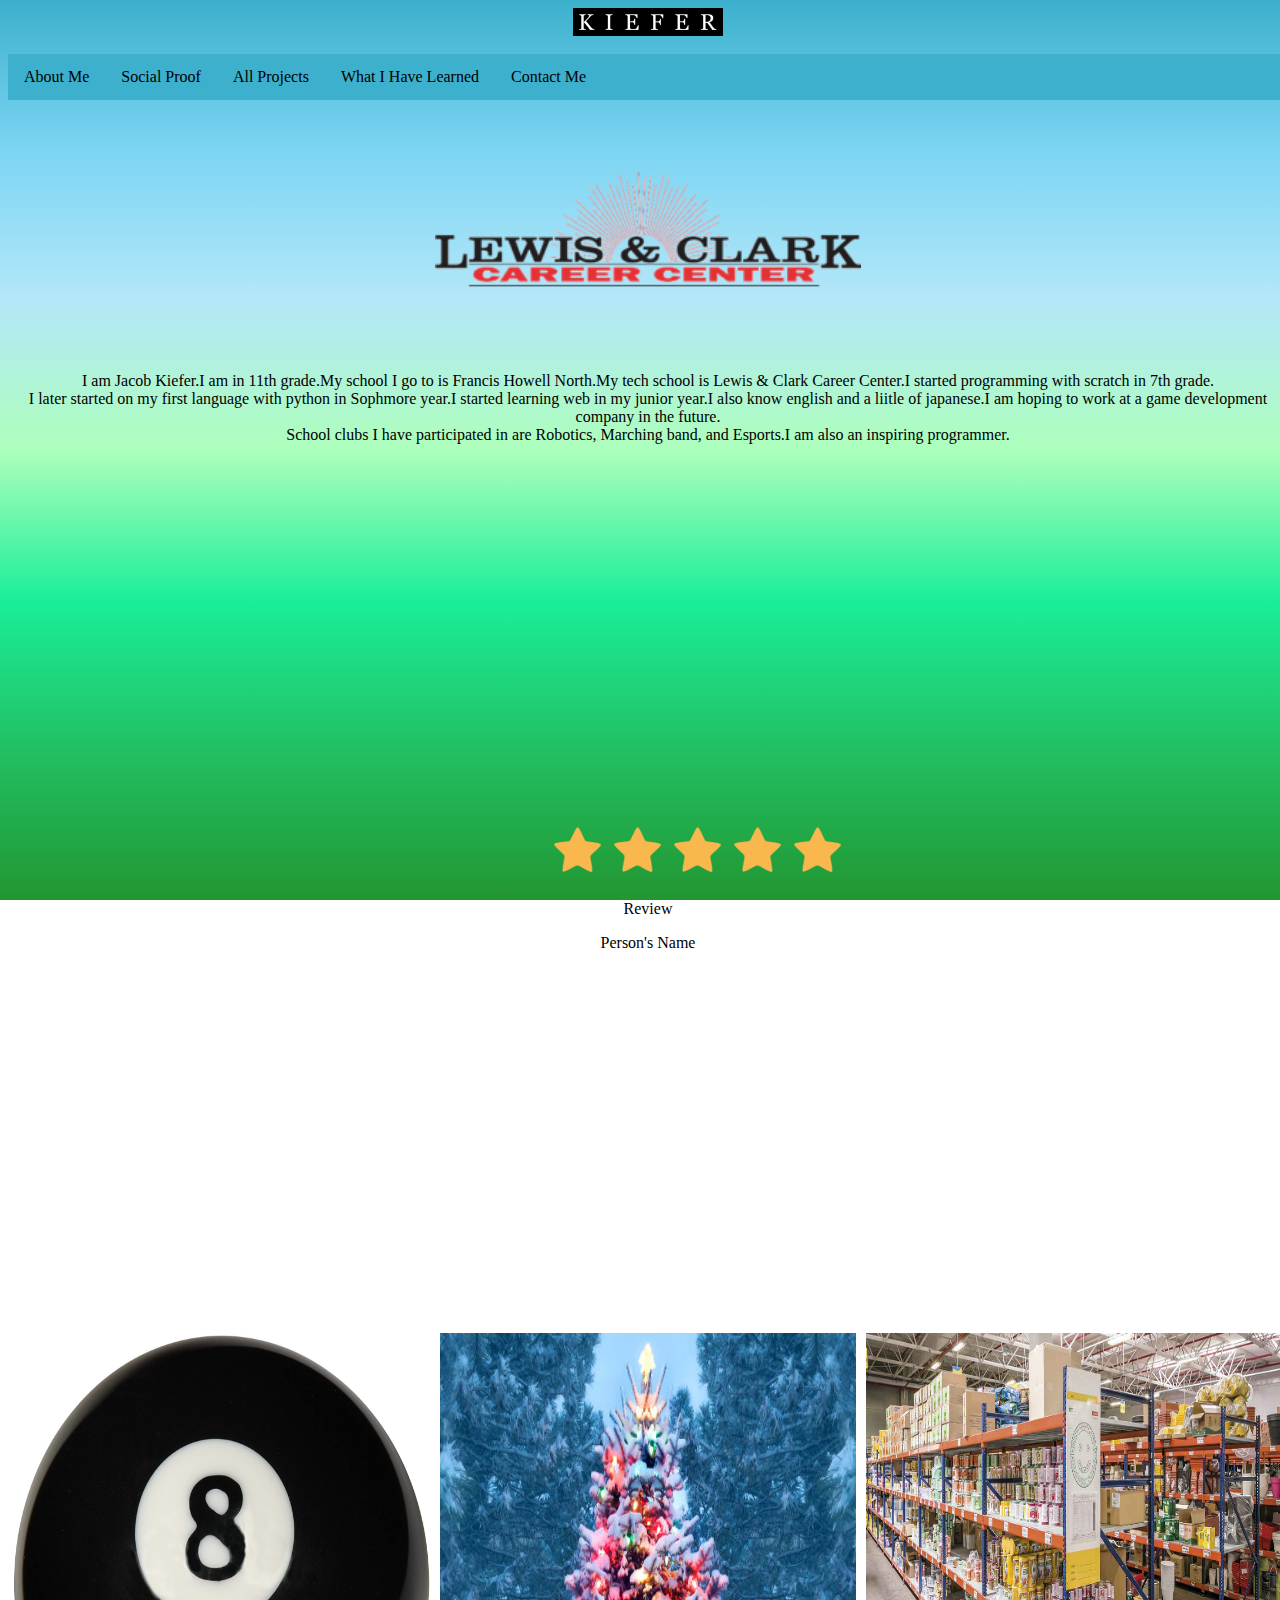
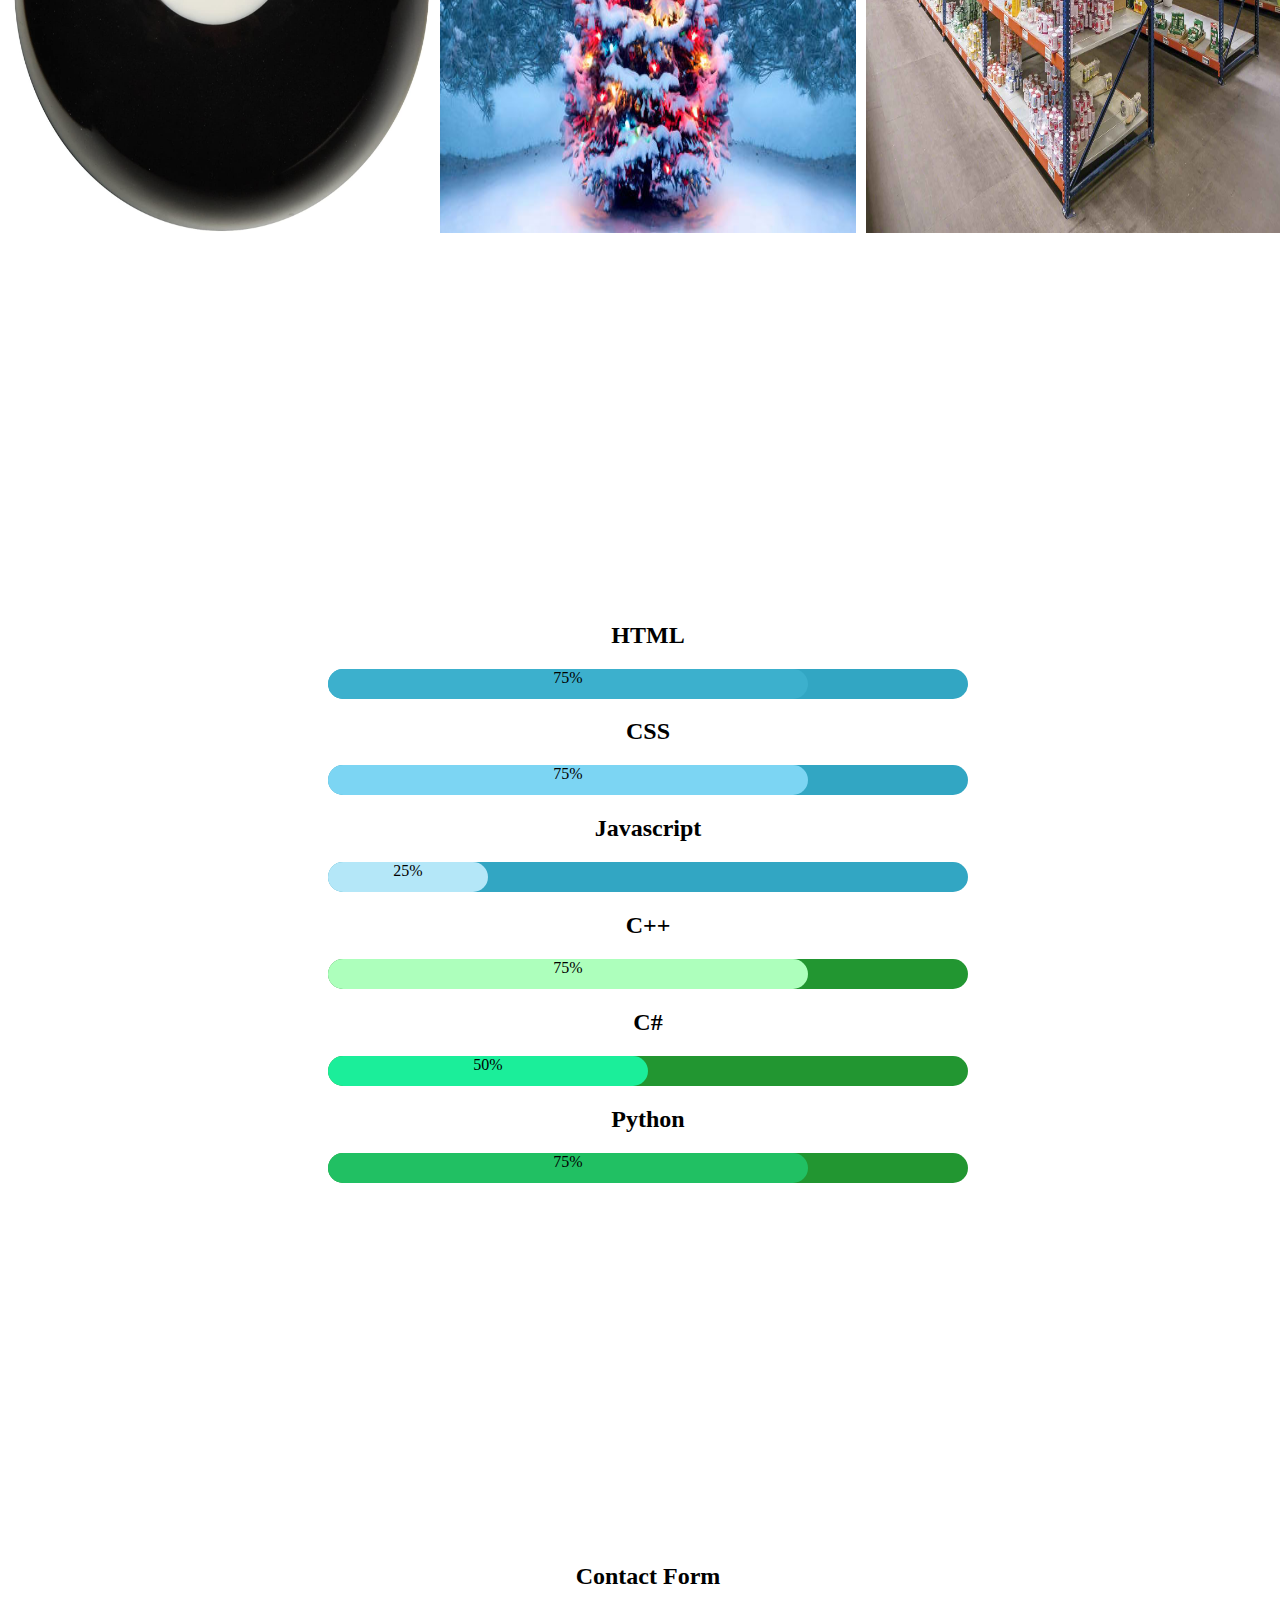
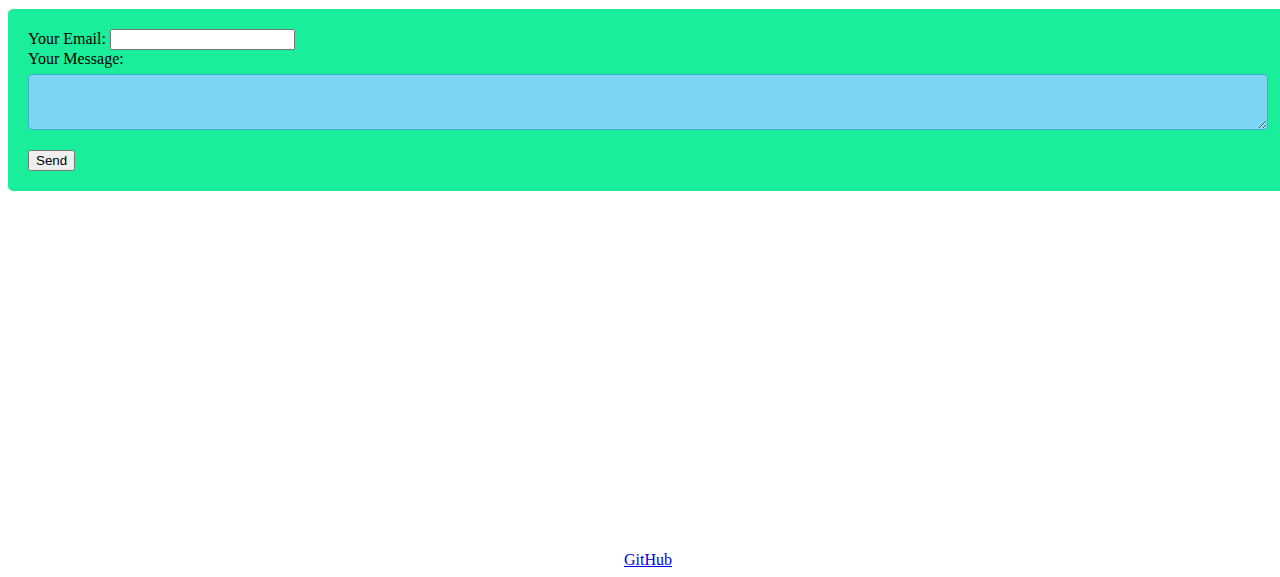
<file: index.html>
<!DOCTYPE html>
<!---Jacob Kiefer
05/17/21-->
<html>
    <head>
        <title>My Online Portfolio</title>
        <style>
        
        html {
            scroll-behavior: smooth;
        }

        ul {
            list-style-type: none;
            margin: 0;
            padding: 0;
            overflow: hidden;
            background-color: #3CB0CD;
        }

        li {
            float: left;
        }

        li a {
            display: block;
            color: Black;
            text-align: center;
            padding: 14px 16px;
            text-decoration: none;
        }

        li a:hover {
            background-color:#32A6C3;
        }

      * {
        box-sizing: border-box;
      }

      .column{
        float:left;
        width:33.33%;
        padding: 5px;
      }

      .row::after{
        content: "";
        clear: both;
        display: table;
      }

      .social{
        padding-left:200px;
        padding-right:400px;
      }

      .contact{
        padding-left:1000px;
        padding-right:500px;
      }

      .center{
    display: block;
    margin-left: auto;
    margin-right: auto;
    }

    #myBtn{
      display: none;
      position: fixed;
      bottom: 20px;
      right: 30px;
      z-index:99;
      font-size: 18px;
      border: none;
      outline: none;
      background-color:#21C063;
      color: #000000;
      cursor: pointer;
      padding: 15px;
      border-radius: 4px;
    }

    #myBtn:hover{
      background-color: #229631;
    }

    .zoom{
      padding: 50px;
      transition: transform .6s;
    }

    .zoom:hover{
      -ms-transform: scale(1.5);
      -webkit-transform: scale(1.5);
      transform: scale(1.5);
    }

    body{
      background-image:linear-gradient(#3CB0CD,#7CD5F3,#B4E7F8,#ADFFBC,#1BEE9A,#21C063,#229631);
      background-repeat: no-repeat;
      background-position: center;
      background-attachment: fixed;
      background-size: 100% 100%;
      width: 100%;
      height: 100%;
      overflow-x:hidden;
    }
    .center{
        display: block;
        margin-left: auto;
        margin-right: auto;
        text-align:center;
        }

    .columnn{
        float:left;
        padding: 5px;
    }
        
    .roww{
        padding-left:42%;
    }

    .roww::after{
        content: "";
        clear: both;
        display: table;
    }

    #myProgress1 {
      width: 50%;
      border-radius: 25px;
      background-color: #32A6C3;
      text-align:center;
      margin-left: auto;
      margin-right: auto;
    }

    #myBar1 {
      width: 75%;
      border-radius: 25px;
      height: 30px;
      background-color: #3CB0CD;
      text-align:center;
      margin-left: 0%;
      margin-right: auto;
      }

      #myProgress2 {
      width: 50%;
      border-radius: 25px;
      background-color: #32A6C3;
      text-align:center;
      margin-left: auto;
      margin-right: auto;
    }

    #myBar2 {
      width: 75%;
      border-radius: 25px;
      height: 30px;
      background-color: #7CD5F3;
      text-align:center;
      margin-left: 0%;
      margin-right: auto;
      }

      #myProgress3 {
      width: 50%;
      border-radius: 25px;
      background-color: #32A6C3;
      text-align:center;
      margin-left: auto;
      margin-right: auto;
    }

    #myBar3 {
      width: 25%;
      border-radius: 25px;
      height: 30px;
      background-color: #B4E7F8;
      text-align:center;
      margin-left: 0%;
      margin-right: auto;
      }

      #myProgress4 {
      width: 50%;
      border-radius: 25px;
      background-color: #229631;
      text-align:center;
      margin-left: auto;
      margin-right: auto;
      color:#000000;
    }

    #myBar4 {
      width: 75%;
      border-radius: 25px;
      height: 30px;
      background-color: #ADFFBC;
      text-align:center;
      margin-left: 0%;
      margin-right: auto;
      }

      #myProgress5 {
      width: 50%;
      border-radius: 25px;
      background-color: #229631;
      text-align:center;
      margin-left: auto;
      margin-right: auto;
      color:#000000;
    }

    #myBar5 {
      width: 50%;
      border-radius: 25px;
      height: 30px;
      background-color: #1BEE9A;
      text-align:center;
      margin-left: 0%;
      margin-right: auto;
      }

      #myProgress6 {
      width: 50%;
      border-radius: 25px;
      background-color: #229631;
      text-align:center;
      margin-left: auto;
      margin-right: auto;
      color:#000000;
    }

    #myBar6 {
      width: 75%;
      border-radius: 25px;
      height: 30px;
      background-color: #21C063;
      text-align:center;
      margin-left: 0%;
      margin-right: auto;
      }

      input[type=text], select, textarea {
        background-color:#7CD5F3;
        color:#070014;
        width: 100%;
        padding: 12px;
        border: 1px solid #3CB0CD;
        border-radius: 4px;
        box-sizing: border-box;
        margin-top: 6px;
        margin-bottom: 16px;
        resize: vertical;
    }

    input[type=submit] {
        background-color: #4caf50;
        color: #FFFFFF;
        padding: 12px 20px;
        border: none;
        border-radius: 4px;
        cursor: pointer;
    }

    input [type=submit]:hover {
        background-color: #45a049;
    }

    .container {
        border-radius: 5px;
        background-color: #1BEE9A;
        padding: 20px;
    }

    .submit-button{
        background-color: #21C063;
        border:none;
        color:#000000;
        padding: 15px 32px;
        text-align:left;
        text-decoration:none;
        display:inline-block;
        font-size: 16px;
        margin: 4px 2px;
        cursor: pointer;
    }

    .submit-button:hover{
        background-color: #229631;
    }
    </style>
    </head>
    <body>
        <!--Go To Top Button-->
        <button onclick="topFunction()" id="myBtn" title="Go to top">Back To Top</button>

        <script>
            var mybutton = document.getElementById("myBtn");
      
            window.onscroll = function() {scrollFunction()};
      
            function scrollFunction() {
              if (document.body.scrollTop > 20 || document.documentElement.scrollTop > 20) {
                mybutton.style.display = "block";
              }else{
                mybutton.style.display = "none";
              }
            }
      
            function topFunction() {
              document.body.scrollTop = 0;
              document.documentElement.scrollTop = 0;
            }
          </script>
    <!--Top Logo-->
    <a href="index.html">
        <img src="Kiefer.png" alt="Logo" class="center">
    </a>

    <!--Navigation Bar-->

    <br>

    <ul>
        <li><a href="#AboutMe">About Me</a></li>
        <li><a href="#SocialProof">Social Proof</a></li>
        <li><a href="#AllProjects">All Projects</a></li>
        <li><a href="#WhatIHaveLearned">What I Have Learned</a></li>
        <li><a href="#ContactMe">Contact Me</a></li>
    </ul>

   

    <!--About Me-->

    <div id="AboutMe">
        <img src="lc-logo.jpg" alt="Logo" class="center" height="33.3%" width="33.3%">
    </div>
      
    <div class ="center">
        <p>I am Jacob Kiefer.I am in 11th grade.My school I go to is Francis Howell North.My tech school is Lewis & Clark Career Center.I started programming with scratch in 7th grade.<br>I later started on my first language with python in Sophmore year.I started learning web in my junior year.I also know english and a liitle of japanese.I am hoping to work at a game development company in the future.<br>School clubs I have participated in are Robotics, Marching band, and Esports.I am also an inspiring programmer.</p>
    </div>

    <br>
    <br>
    <br>
    <br>
    <br>
    <br>
    <br>
    <br>
    <br>
    <br>
    <br>
    <br>
    <br>
    <br>
    <br>
    <br>
    <br>
    <br>
    <br>
    <br>

    <!--Social Proof-->

    <div class="roww" id="SocialProof">
        <div class="columnn">
            <img src="yellowstar.png" alt="YellowStar" width="50" height="50">
          </div>
          <div class="columnn">
            <img src="yellowstar.png" alt="YellowStar" width="50" height="50">
          </div>
          <div class="columnn">
            <img src="yellowstar.png" alt="YellowStar" width="50" height="50">
          </div>
          <div class="columnn">
            <img src="yellowstar.png" alt="YellowStar" width="50" height="50">
          </div>
          <div class="columnn">
            <img src="yellowstar.png" alt="YellowStar" width="50" height="50">
          </div>
      </div>
    
      <div class="center">
        <p>Review</p>
        <p>Person's Name</p>
      </div>

    <br>
    <br>
    <br>
    <br>
    <br>
    <br>
    <br>
    <br>
    <br>
    <br>
    <br>
    <br>
    <br>
    <br>
    <br>
    <br>
    <br>
    <br>
    <br>
    <br>
      <!--All Projects-->
    
      <div class= "row" id="AllProjects">
        <div class= "column">
          <div class="">
            <a href ="8Ball.html">
              <img src= "8Ballhome.png" alt="Project #1"style="width:100%;height:500px;">
            </a>
          </div>
        </div>
        <div class= "column">
          <div class= "">
            <a href ="Holiday.html">
              <img src= "Holiday.jpg" alt="Project #2" style= "width:100%;height:500px;">
            </a>
          </div>
        </div>
        <div class= "column">
          <div class= "">
            <a href ="Store.html">
              <img src= "Store.jpg" alt="Project #3" style= "width:100%;height:500px;">
            </a>
          </div>
        </div>
      </div>

    <br>
    <br>
    <br>
    <br>
    <br>
    <br>
    <br>
    <br>
    <br>
    <br>
    <br>
    <br>
    <br>
    <br>
    <br>
    <br>
    <br>
    <br>
    <br>
    <br>

    <!--What I Have Learned-->

    <div class="center" id="WhatIHaveLearned"><h2>HTML</h2></div>
  <div id="myProgress1">
    <div id="myBar1">75%</div>
  </div>

  <div class="center"><h2>CSS</h2></div>
  <div id="myProgress2">
    <div id="myBar2">75%</div>
  </div>

  <div class="center"><h2>Javascript</h2></div>
  <div id="myProgress3">
    <div id="myBar3">25%</div>
  </div>

  <div class="center"><h2>C++</h2></div>
  <div id="myProgress4">
    <div id="myBar4">75%</div>
  </div>

  <div class="center"><h2>C#</h2></div>
  <div id="myProgress5">
    <div id="myBar5">50%</div>
  </div>

  <div class="center"><h2>Python</h2></div>
  <div id="myProgress6">
    <div id="myBar6">75%</div>
  </div>

    <br>
    <br>
    <br>
    <br>
    <br>
    <br>
    <br>
    <br>
    <br>
    <br>
    <br>
    <br>
    <br>
    <br>
    <br>
    <br>
    <br>
    <br>
    <br>
    <br>

    <!--Contact Me-->

    <div class="center" id="ContactMe">
        <h2>Contact Form</h2>
    </div>
  
    <div class="container">
        <form action="https://formspree.io/f/xyylkobv"
        method="POST"
        >
  
        <label>
          Your Email:
          <input type="email" name="_replyto">
        </label>
        <br>
        <label>
          Your Message:
          <textarea name="message"></textarea>
        </label>
  
        <button type="submit">Send</button>
          
      </form>
    </div>

    <br>
    <br>
    <br>
    <br>
    <br>
    <br>
    <br>
    <br>
    <br>
    <br>
    <br>
    <br>
    <br>
    <br>
    <br>
    <br>
    <br>
    <br>
    <br>
    <br>

    <!--Bottom Of Page-->
          <div class="center">
            <a href="https://github.com/JacobKiefer314">GitHub</a>
          </div>
    </body>
</html>
</file>
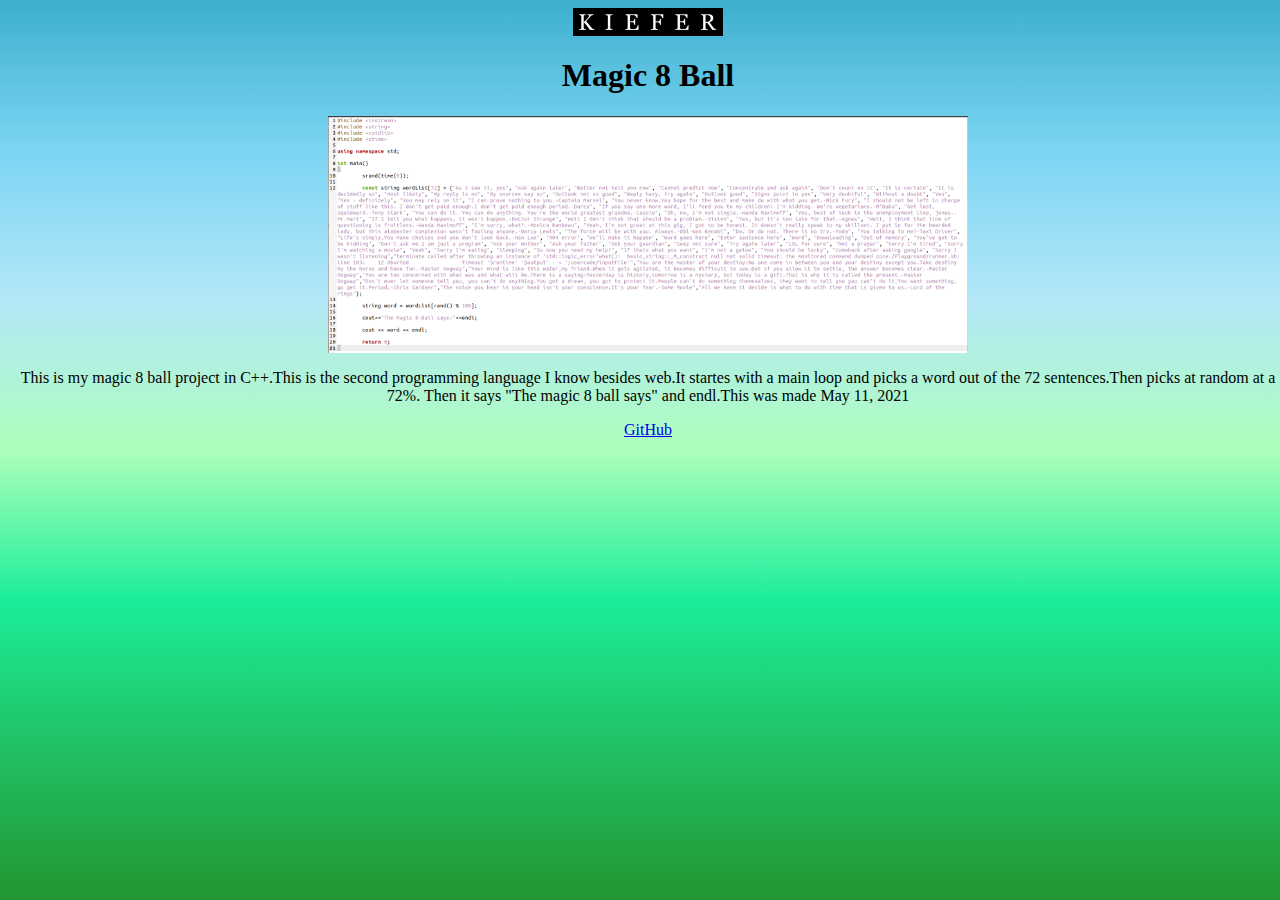
<file: 8Ball.html>
<!DOCTYPE html>
<!--Jacob Kiefer
  04/12/21-->
<html>
  <head>
    <meta name="viewport" content="width=device-width, initial-scale=1">
    <title>8 Ball</title>
    <link rel="stylesheet" href="#">
    <style>

      * {
        box-sizing: border-box;
      }

      .column{
        float:left;
        width:33.33%;
        padding: 5px;
      }

      .row::after{
        content: "";
        clear: both;
        display: table;
      }

      .social{
        padding-left:200px;
        padding-right:400px;
      }

      .contact{
        padding-left:1000px;
        padding-right:500px;
      }

      .center{
    display: block;
    margin-left: auto;
    margin-right: auto;
    text-align:center;
    }

    #myBtn{
      display: none;
      position: fixed;
      bottom: 20px;
      right: 30px;
      z-index:99;
      font-size: 18px;
      border: none;
      outline: none;
      background-color:#21C063;
      color: #000000;
      cursor: pointer;
      padding: 15px;
      border-radius: 4px;
    }

    #myBtn:hover{
      background-color: #229631;
    }

    .zoom{
      padding: 50px;
      transition: transform .6s;
    }

    .zoom:hover{
      -ms-transform: scale(1.5);
      -webkit-transform: scale(1.5);
      transform: scale(1.5);
    }

    body{
      background-image:linear-gradient(#3CB0CD,#7CD5F3,#B4E7F8,#ADFFBC,#1BEE9A,#21C063,#229631);
      background-repeat: no-repeat;
      background-position: center;
      background-attachment: fixed;
      background-size: 100% 100%;
      width: 100%;
      height: 100%;
      overflow-x:hidden;
    }
    
    </style>
  </head>
  <body>
    <button onclick="topFunction()" id="myBtn" title="Go to top">Back To Top</button>
    <script>
      var mybutton = document.getElementById("myBtn");

      window.onscroll = function() {scrollFunction()};

      function scrollFunction() {
        if (document.body.scrollTop > 20 || document.documentElement.scrollTop > 20) {
          mybutton.style.display = "block";
        }else{
          mybutton.style.display = "none";
        }
      }

      function topFunction() {
        document.body.scrollTop = 0;
        document.documentElement.scrollTop = 0;
      }
    </script>

    <a href="index.html">
      <img src="Kiefer.png" alt="Logo" class="center">
    </a>

    <div class ="center">
        <h1>Magic 8 Ball</h1>
      </div>

    <div>
        <img src="8Ball.png" alt="8Ball" class="center" height="50%" width="50%">
      </div>
      
      <div class ="center">
        <p>This is my magic 8 ball project in C++.This is the second programming language I know besides web.It startes with a main loop and picks a word out of the 72 sentences.Then picks at random at a 72%.
          Then it says "The magic 8 ball says" and endl.This was made May 11, 2021</p>
      </div>

    
      
      
      
          <div class="center">
            <a href="https://github.com/JacobKiefer314">GitHub</a>
          </div>


  </body>
</html>
</file>
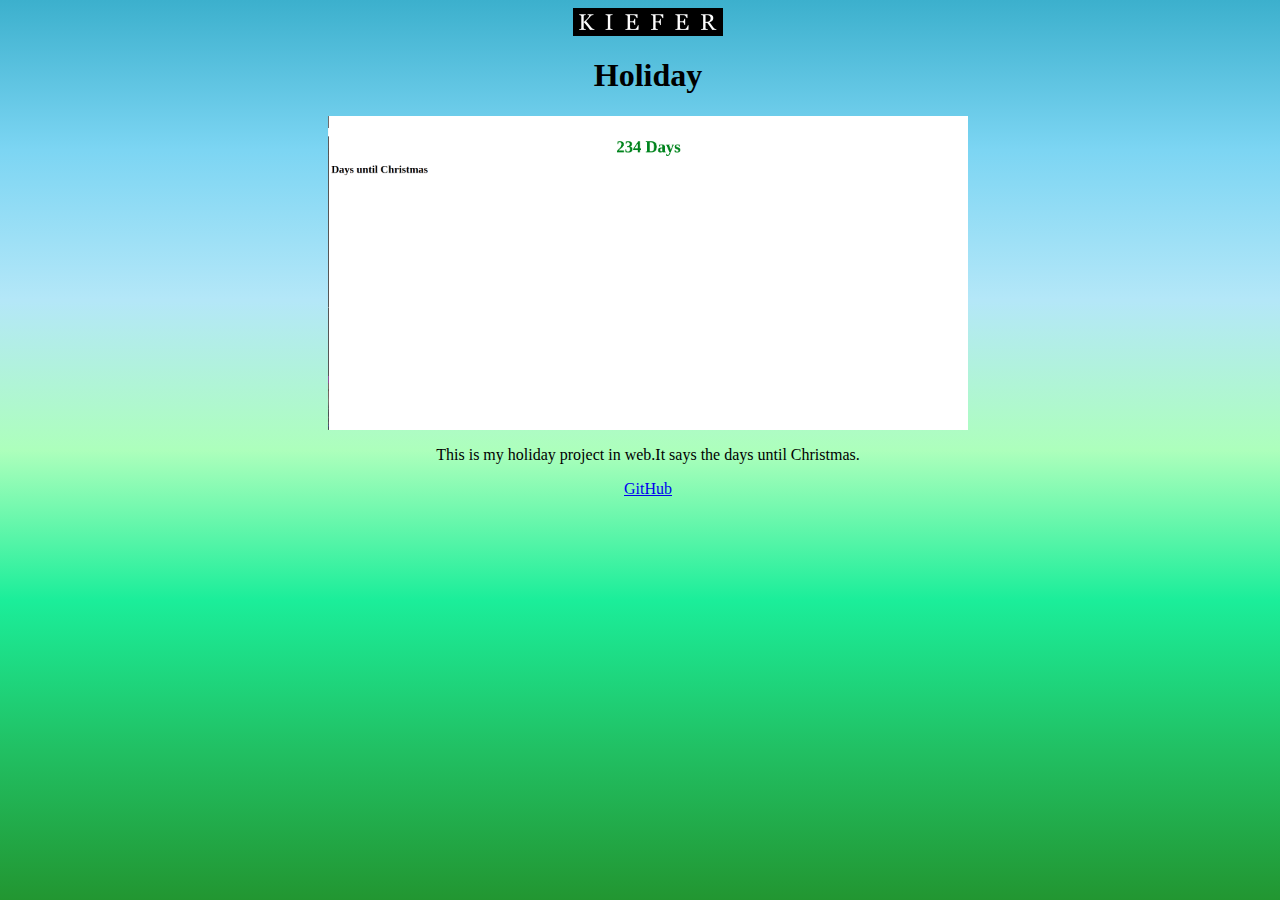
<file: Holiday.html>
<!DOCTYPE html>
<!--Jacob Kiefer
  04/12/21-->
<html>
  <head>
    <meta name="viewport" content="width=device-width, initial-scale=1">
    <title>Holiday</title>
    <link rel="stylesheet" href="#">
    <style>

      * {
        box-sizing: border-box;
      }

      .column{
        float:left;
        width:33.33%;
        padding: 5px;
      }

      .row::after{
        content: "";
        clear: both;
        display: table;
      }

      .social{
        padding-left:200px;
        padding-right:400px;
      }

      .contact{
        padding-left:1000px;
        padding-right:500px;
      }

      .center{
    display: block;
    margin-left: auto;
    margin-right: auto;
    text-align:center;
    }

    #myBtn{
      display: none;
      position: fixed;
      bottom: 20px;
      right: 30px;
      z-index:99;
      font-size: 18px;
      border: none;
      outline: none;
      background-color:#21C063;
      color: #000000;
      cursor: pointer;
      padding: 15px;
      border-radius: 4px;
    }

    #myBtn:hover{
      background-color: #229631;
    }

    .zoom{
      padding: 50px;
      transition: transform .6s;
    }

    .zoom:hover{
      -ms-transform: scale(1.5);
      -webkit-transform: scale(1.5);
      transform: scale(1.5);
    }

    body{
      background-image:linear-gradient(#3CB0CD,#7CD5F3,#B4E7F8,#ADFFBC,#1BEE9A,#21C063,#229631);
      background-repeat: no-repeat;
      background-position: center;
      background-attachment: fixed;
      background-size: 100% 100%;
      width: 100%;
      height: 100%;
      overflow-x:hidden;
    }
    
    </style>
  </head>
  <body>
    <button onclick="topFunction()" id="myBtn" title="Go to top">Back To Top</button>
    <script>
      var mybutton = document.getElementById("myBtn");

      window.onscroll = function() {scrollFunction()};

      function scrollFunction() {
        if (document.body.scrollTop > 20 || document.documentElement.scrollTop > 20) {
          mybutton.style.display = "block";
        }else{
          mybutton.style.display = "none";
        }
      }

      function topFunction() {
        document.body.scrollTop = 0;
        document.documentElement.scrollTop = 0;
      }
    </script>

    <a href="index.html">
      <img src="Kiefer.png" alt="Logo" class="center">
    </a>

    <div class ="center">
        <h1>Holiday</h1>
      </div>

    <div>
        <img src="Holiday.png" alt="Holiday" class="center" height="50%" width="50%">
      </div>
      
      <div class ="center">
        <p>This is my holiday project in web.It says the days until Christmas.</p>
      </div>
      
      
          <div class="center">
            <a href="https://github.com/JacobKiefer314">GitHub</a>
          </div>


  </body>
</html>
</file>
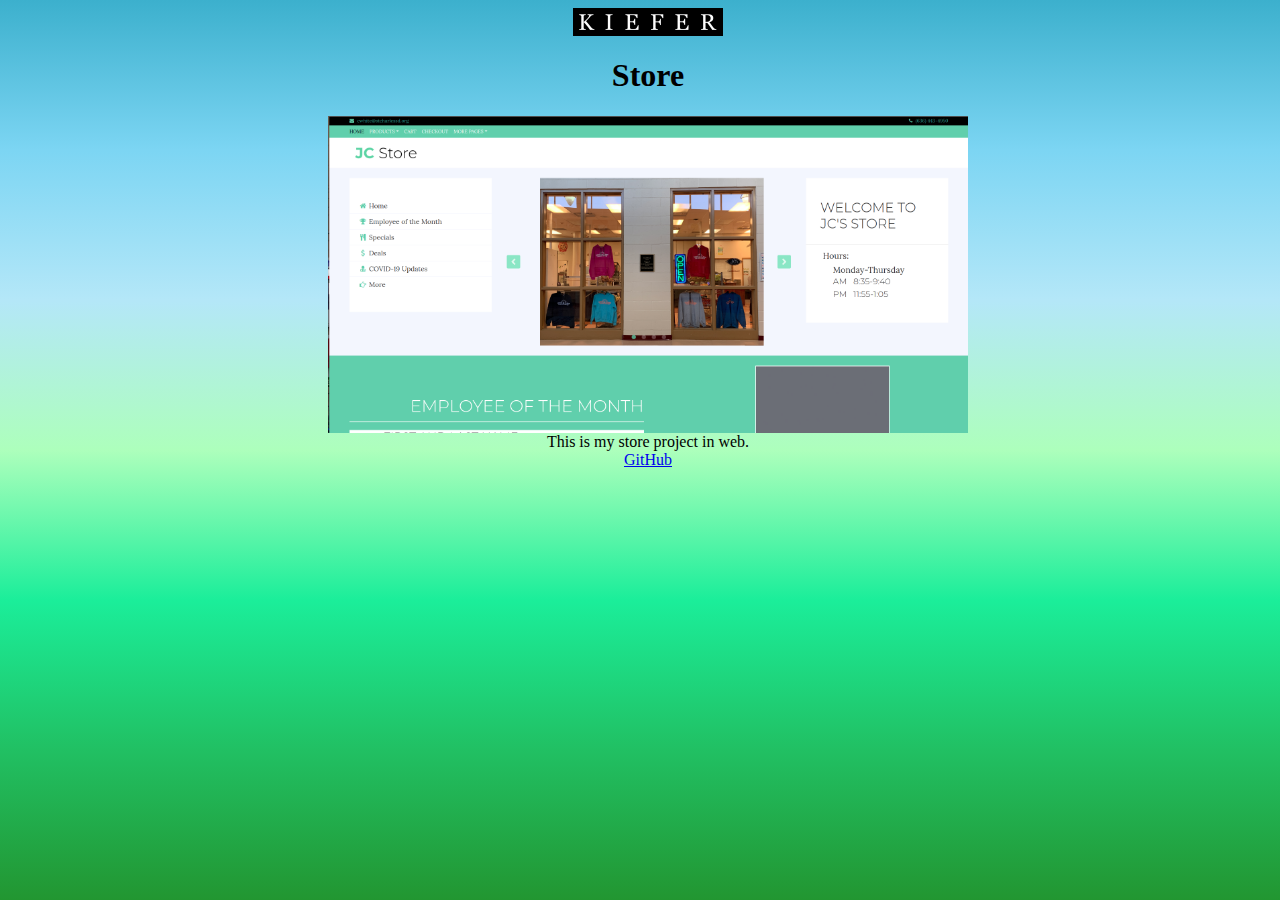
<file: Store.html>
<!DOCTYPE html>
<!--Jacob Kiefer
  04/12/21-->
<html>
  <head>
    <meta name="viewport" content="width=device-width, initial-scale=1">
    <title>Store</title>
    <link rel="stylesheet" href="#">
    <style>

      * {
        box-sizing: border-box;
      }

      .column{
        float:left;
        width:33.33%;
        padding: 5px;
      }

      .row::after{
        content: "";
        clear: both;
        display: table;
      }

      .social{
        padding-left:200px;
        padding-right:400px;
      }

      .contact{
        padding-left:1000px;
        padding-right:500px;
      }

      .center{
    display: block;
    margin-left: auto;
    margin-right: auto;
    text-align:center;
    }

    #myBtn{
      display: none;
      position: fixed;
      bottom: 20px;
      right: 30px;
      z-index:99;
      font-size: 18px;
      border: none;
      outline: none;
      background-color:#21C063;
      color: #000000;
      cursor: pointer;
      padding: 15px;
      border-radius: 4px;
    }

    #myBtn:hover{
      background-color: #229631;
    }

    .zoom{
      padding: 50px;
      transition: transform .6s;
    }

    .zoom:hover{
      -ms-transform: scale(1.5);
      -webkit-transform: scale(1.5);
      transform: scale(1.5);
    }

    body{
      background-image:linear-gradient(#3CB0CD,#7CD5F3,#B4E7F8,#ADFFBC,#1BEE9A,#21C063,#229631);
      background-repeat: no-repeat;
      background-position: center;
      background-attachment: fixed;
      background-size: 100% 100%;
      width: 100%;
      height: 100%;
      overflow-x:hidden;
    }
    
    </style>
  </head>
  <body>
    <button onclick="topFunction()" id="myBtn" title="Go to top">Back To Top</button>
    <script>
      var mybutton = document.getElementById("myBtn");

      window.onscroll = function() {scrollFunction()};

      function scrollFunction() {
        if (document.body.scrollTop > 20 || document.documentElement.scrollTop > 20) {
          mybutton.style.display = "block";
        }else{
          mybutton.style.display = "none";
        }
      }

      function topFunction() {
        document.body.scrollTop = 0;
        document.documentElement.scrollTop = 0;
      }
    </script>

    <a href="index.html">
      <img src="Kiefer.png" alt="Logo" class="center">
    </a>
    
    <div class ="center">
        <h1>Store</h1>
      </div>

    <div>
        <img src="Store.png" alt="Store" class="center" height="50%" width="50%">
      </div>
      
      <div class ="center">
        This is my store project in web.
      </div>
    
     
          <div class="center">
            <a href="https://github.com/JacobKiefer314">GitHub</a>
          </div>


  </body>
</html>
</file>
